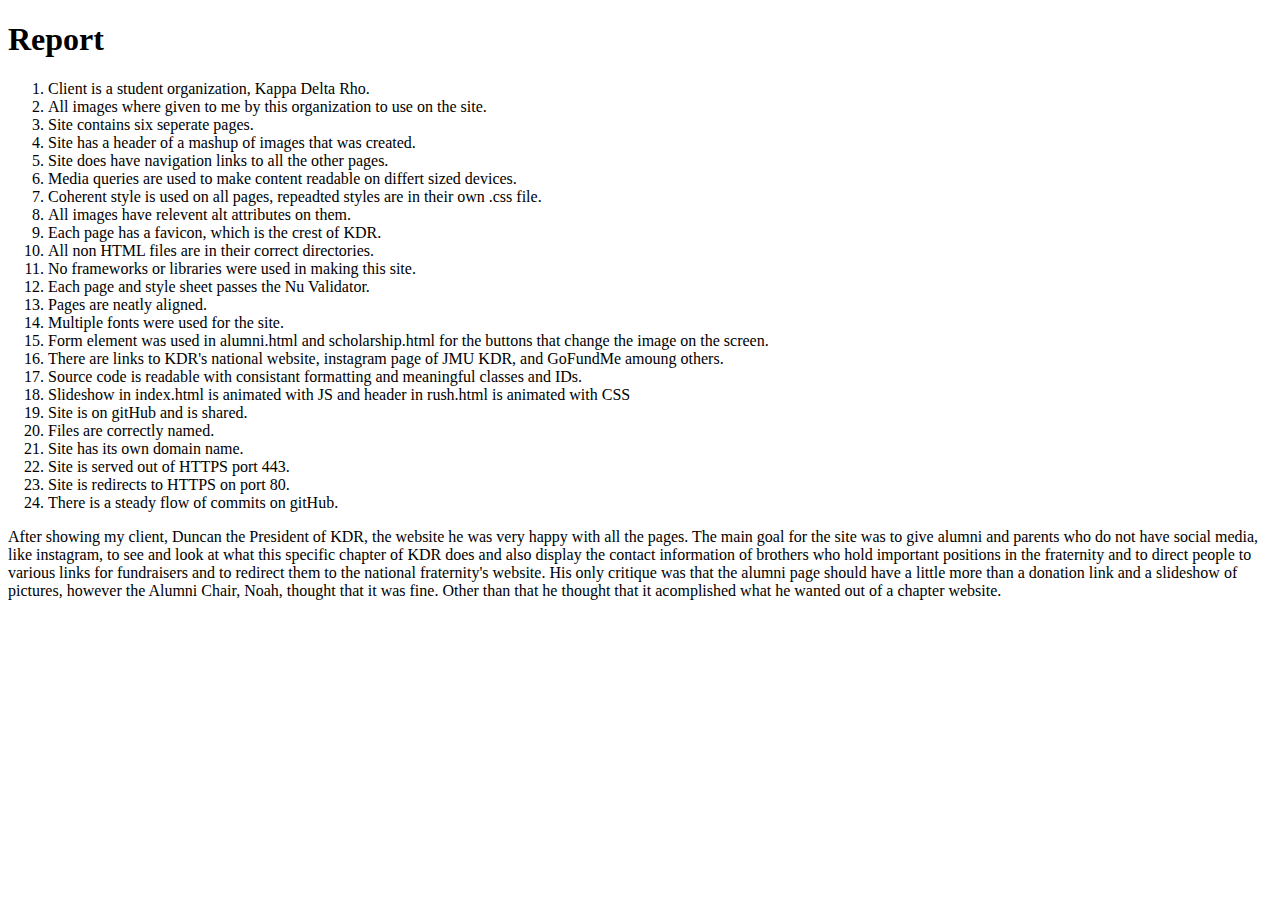
<file: report.html>
<!DOCTYPE html>
<html lang="en">
<head>
    <meta charset="UTF-8">
    <meta name="viewport" content="width=device-width, initial-scale=1.0">
    <title>Document</title>
</head>
<body>
    <h1>Report</h1>
    <ol>
        <li>Client is a student organization, Kappa Delta Rho.</li>
        <li>All images where given to me by this organization to use on the site.</li>
        <li>Site contains six seperate pages.</li>
        <li>Site has a header of a mashup of images that was created.</li>
        <li>Site does have navigation links to all the other pages.</li>
        <li>Media queries are used to make content readable on differt sized devices.</li>
        <li>Coherent style is used on all pages, repeadted styles are in their own .css file.</li>
        <li>All images have relevent alt attributes on them.</li>
        <li>Each page has a favicon, which is the crest of KDR.</li>
        <li>All non HTML files are in their correct directories.</li>
        <li>No frameworks or libraries were used in making this site.</li>
        <li>Each page and style sheet passes the Nu Validator.</li>
        <li>Pages are neatly aligned.</li>
        <li>Multiple fonts were used for the site.</li>
        <li>Form element was used in alumni.html and scholarship.html for the buttons that change the image on the screen.</li>
        <li>There are links to KDR's national website, instagram page of JMU KDR, and GoFundMe amoung others.</li>
        <li>Source code is readable with consistant formatting and meaningful classes and IDs.</li>
        <li>Slideshow in index.html is animated with JS and header in rush.html is animated with CSS</li>
        <li>Site is on gitHub and is shared.</li>
        <li>Files are correctly named.</li>
        <li>Site has its own domain name.</li>
        <li>Site is served out of HTTPS port 443.</li>
        <li>Site is redirects to HTTPS on port 80.</li>
        <li>There is a steady flow of commits on gitHub.</li>
    </ol>
    <p>
        After showing my client, Duncan the President of KDR, the website he was very happy with all the pages. The main goal for 
        the site was to give alumni and parents who do not have social media, like instagram, to see and look at what this specific 
        chapter of KDR does and also display the contact information of brothers who hold important positions in the fraternity 
        and to direct people to various links for fundraisers and to redirect them to the national fraternity's website. 
        His only critique was that the alumni page should have a little more than a donation link and a slideshow of pictures, 
        however the Alumni Chair, Noah, thought that it was fine. Other than that he thought that it acomplished what he wanted out of a chapter website.
    </p>
</body>
</html>
</file>
